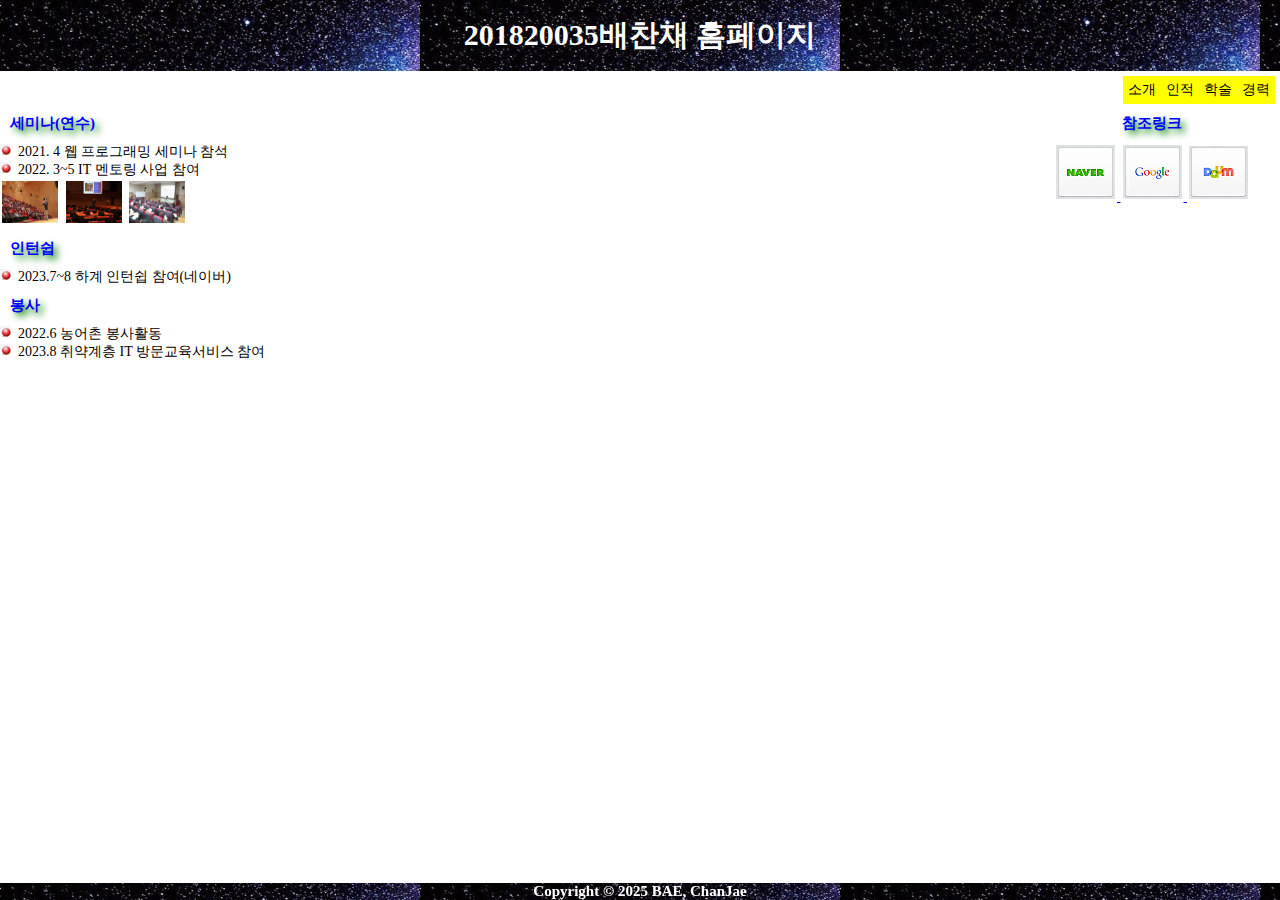
<file: mcareer.html>
<!DOCTYPE html>
<html>
<head>
	<meta charset="utf-8">	
	<meta name="viewport" content="width=device-width, initial-scale=1.0"/>
	<title>HTML5 개인 포트폴리오 홈페이지</title>
	<link rel="stylesheet" href="mportpolio.css"/>
</head>
<body>
	<header>
		<h1>201820035배찬재 홈페이지</h1>
	</header>
	<nav>
		<span><a href="mcareer.html"> 경력 </a></span>
		<span><a href="mstudy.html"> 학술 </a></span>
		<span><a href="minfo.html"> 인적 </a></span>
		<span><a href="mintro.html"> 소개 </a></span>
	</nav>
  <div class="content">
	<section class="section1">  
		<h3>세미나(연수)</h3>
		<ul>
			<li>2021. 4 웹 프로그래밍 세미나 참석</li>
			<li>2022. 3~5 IT 멘토링 사업 참여</li>
		</ul>
		<div id="pic-container">
			<img id="pic1" class="semi-pic" src="seminar4.jpg"/>
			<img id="pic2" class="semi-pic" src="seminar5.jpg"/>
			<img id="pic3" class="semi-pic" src="seminar6.jpg"/>
		</div>		
		<h3>인턴쉽</h3>
		<ul>
			<li>2023.7~8 하계 인턴쉽 참여(네이버)</li>
		</ul>		
		<h3>봉사</h3>
		<ul>
			<li>2022.6  농어촌 봉사활동</li>
			<li>2023.8  취약계층 IT 방문교육서비스 참여</li>
		</ul>
	</section>
	<aside>
		<h3>참조링크</h3>
		<a href="http://www.naver.com">
			<img class="portal" src="naver.jpg" alt="네이버이동"/>
		</a>
		<a href="http://www.google.com">
			<img class="portal" src="google.jpg" alt="구글이동"/>
		</a>
		<a href="http://www.daum.net">
			<img class="portal" src="daum.jpg" alt="다음이동"/>
		</a>
	</aside>
  </div>
	<footer>
		<h2>Copyright &copy; 2025 BAE, ChanJae </h2>
	</footer>
</body>
</html>
</file>
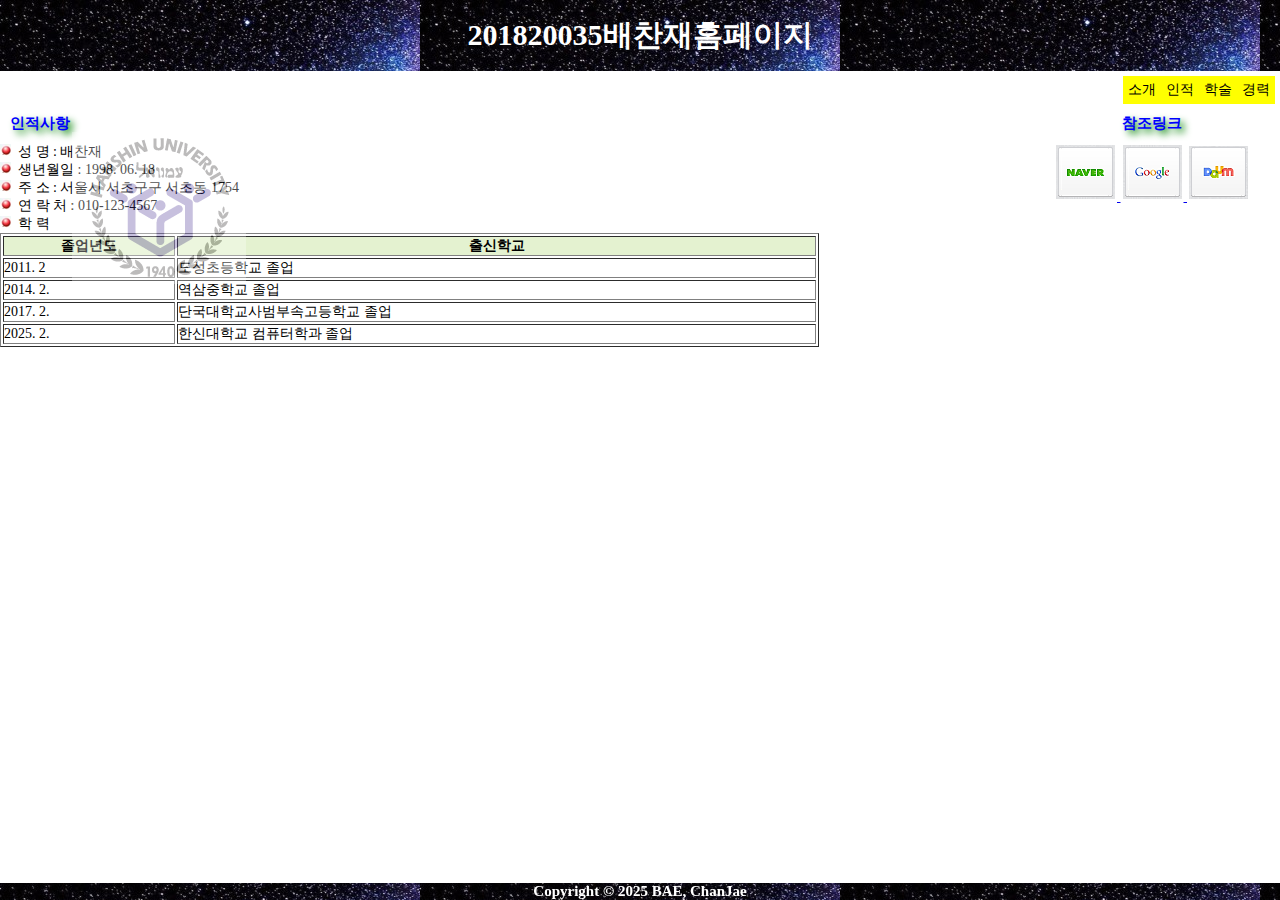
<file: minfo.html>
﻿<!DOCTYPE html>
<html>
<head>
	<meta charset="utf-8">	
	<meta name="viewport" content="width=device-width, initial-scale=1.0"/>
	<title>HTML5 개인 포트폴리오 홈페이지</title>
	<link rel="stylesheet" href="mportpolio.css"/>
</head>
<body>
	<header>
		<h1>201820035배찬재홈페이지</h1>
	</header>
	<nav>
		<span><a href="mcareer.html"> 경력 </a></span>
		<span><a href="mstudy.html"> 학술 </a></span>
		<span><a href="minfo.html"> 인적 </a></span>
		<span><a href="mintro.html"> 소개 </a></span>
	</nav>
  <div class="content">
	<section class="section1">  
		<h3>인적사항</h3>
		<ul>
			<li>성    명 : 배찬재</li>
			<li>생년월일 : 1998. 06. 18</li>
			<li>주    소 : 서울시 서초구구 서초동 1754</li>
			<li>연 락 처 : 010-123-4567</li>
			<li>학    력
			<table id="year-table" border="1">
				<thead>
					<tr>	<th>졸업년도</th> <th>출신학교</th></tr>
				</thead>
				<tbody>
					<tr>	<td>2011. 2</td><td> 도성초등학교 졸업</td>	</tr>
					<tr>	<td>2014. 2.</td><td> 역삼중학교 졸업</td>	</tr>
					<tr>	<td>2017. 2.</td><td> 단국대학교사범부속고등학교 졸업</td></tr>
					<tr>	<td>2025. 2.</td><td> 한신대학교 컴퓨터학과 졸업</td></tr>
				</tbody>
			</table>
			</li>
		</ul>
	</section>
	<img id="logo" src="logo.jpg"/>	
	<aside>
		<h3>참조링크</h3>
		<a href="http://www.naver.com">
			<img class="portal" src="naver.jpg" alt="네이버이동"/>
		</a>
		<a href="http://www.google.com">
			<img class="portal" src="google.jpg" alt="구글이동"/>
		</a>
		<a href="http://www.daum.net">
			<img class="portal" src="daum.jpg" alt="다음이동"/>
		</a>
	</aside>
  </div>
	<footer>
		<h2>Copyright &copy; 2025 BAE, ChanJae </h2>
	</footer>
</body>
</html>
</file>
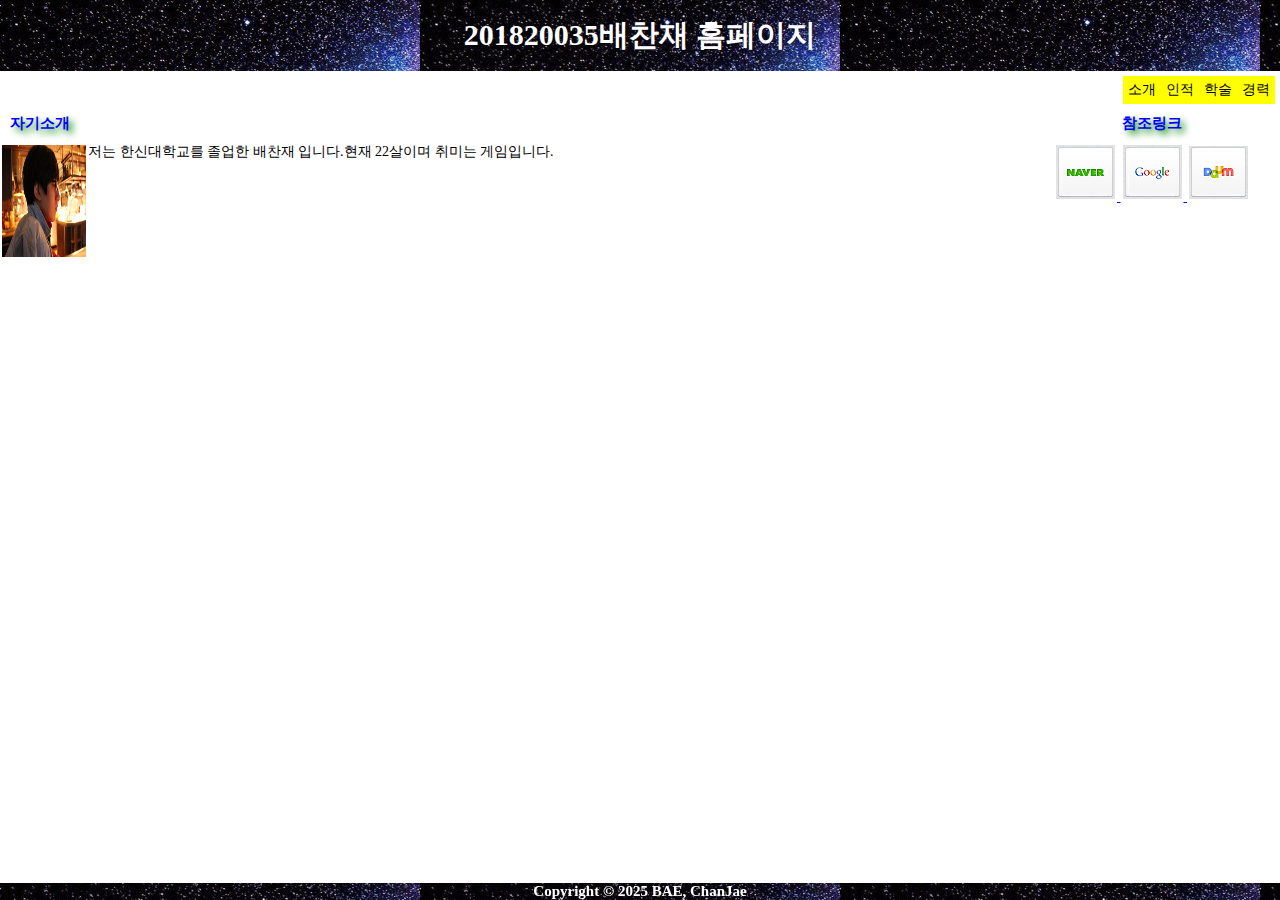
<file: mintro.html>
<!DOCTYPE html>
<html>
<head>
<meta charset="utf-8">	
<meta name="viewport" content="width=device-width, initial-scale=1.0"/>
<title>HTML5 개인 포트폴리오 홈페이지</title>
<link rel="stylesheet" type="text/css" href="mportpolio.css"/>
</head>
<body>
	<header>
		<h1>201820035배찬재 홈페이지</h1>
	</header>
	<nav>
		<span><a href="mcareer.html"> 경력 </a></span>
		<span><a href="mstudy.html"> 학술 </a></span>
		<span><a href="minfo.html"> 인적 </a></span>
		<span><a href="mintro.html"> 소개 </a></span>
	</nav>
  <div class="content">
	<section class="section1">  
		<h3>자기소개</h3>
		<img id="stu-pic" src="stu2.jpg"/>
		<p>
			저는 한신대학교를 졸업한 배찬재 입니다.현재 22살이며 취미는 게임입니다.
		</p>
	</section>
	<aside>
		<h3>참조링크</h3>
		<a href="http://www.naver.com">
			<img class="portal" src="naver.jpg" alt="네이버이동"/>
		</a>
		<a href="http://www.google.com">
			<img class="portal" src="google.jpg" alt="구글이동"/>
		</a>
		<a href="http://www.daum.net">
			<img class="portal" src="daum.jpg" alt="다음이동"/>
		</a>
	</aside>
  </div>
	<footer>
		<h2>Copyright &copy; 2025 BAE, ChanJae </h2>
	</footer>
</body>
</html>
</file>
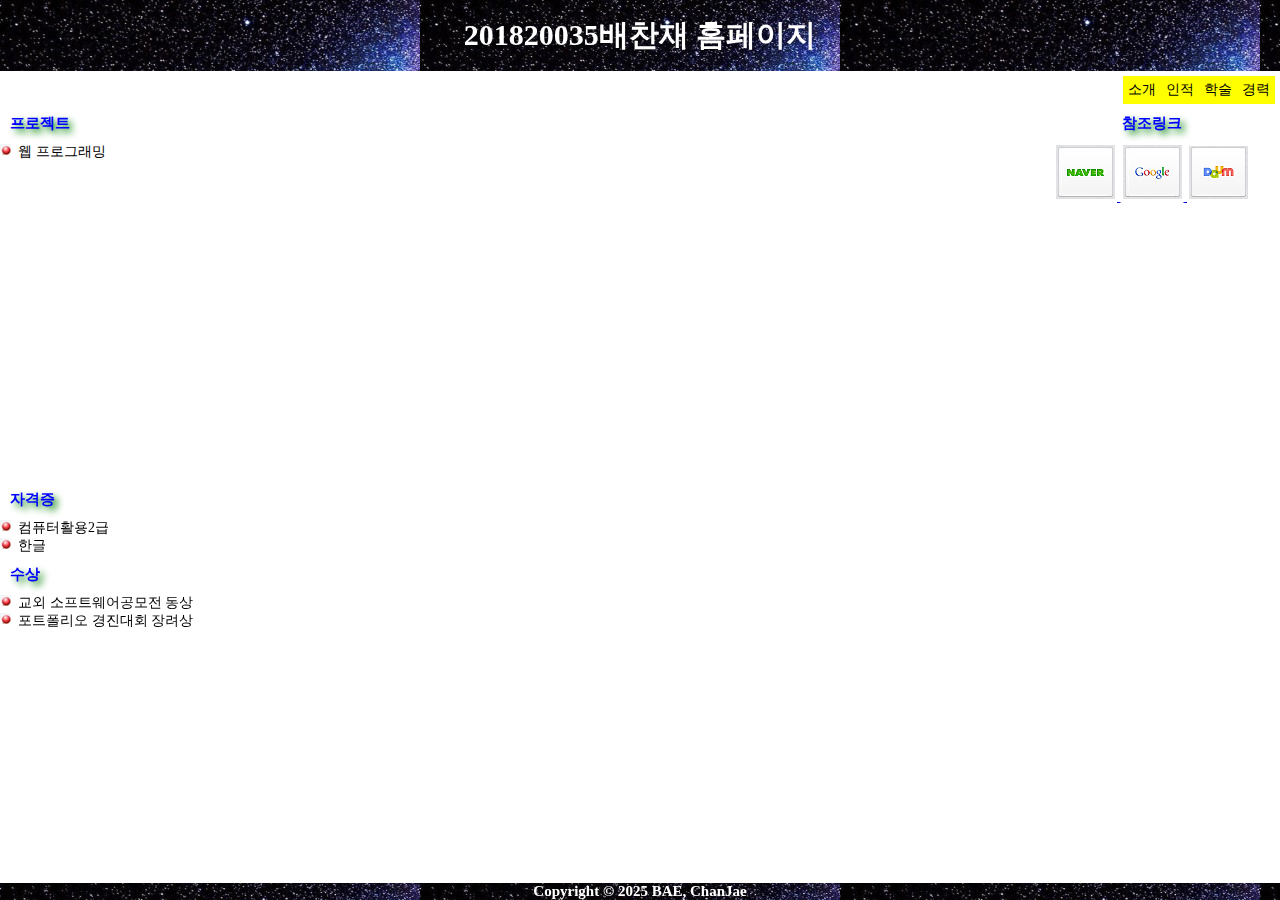
<file: mstudy.html>
<!DOCTYPE html>
<html>
<head>
	<meta charset="utf-8">	
	<meta name="viewport" content="width=device-width, initial-scale=1.0"/>
	<title>HTML5 개인 포트폴리오 홈페이지</title>
	<link rel="stylesheet" href="mportpolio.css"/>
</head>
<body>
	<header>
		<h1>201820035배찬재 홈페이지</h1>
	</header>
	<nav>
		<span><a href="mcareer.html"> 경력 </a></span>
		<span><a href="mstudy.html"> 학술 </a></span>
		<span><a href="minfo.html"> 인적 </a></span>
		<span><a href="mintro.html"> 소개 </a></span>
	</nav>
  <div class="content">
	<section class="section1">  
		<h3>프로젝트</h3>
		<ul>
			<li>웹 프로그래밍</li>
		</ul>
		<iframe width="560" height="315" src="https://www.youtube.com/embed/Q45u5KL0ZbI" frameborder="0" allow="accelerometer; autoplay; encrypted-media; gyroscope; picture-in-picture" allowfullscreen></iframe>
		<h3>자격증</h3>
		<ul>
			<li>컴퓨터활용2급</li>
			<li>한글</li>
		</ul>
		<h3>수상</h3>
		<ul>
			<li>교외 소프트웨어공모전 동상</li>
			<li>포트폴리오 경진대회 장려상</li>
		</ul>
	</section>
	<aside>
		<h3>참조링크</h3>
		<a href="http://www.naver.com">
			<img class="portal" src="naver.jpg" alt="네이버이동"/>
		</a>
		<a href="http://www.google.com">
			<img class="portal" src="google.jpg" alt="구글이동"/>
		</a>
		<a href="http://www.daum.net">
			<img class="portal" src="daum.jpg" alt="다음이동"/>
		</a>
	</aside>
  </div>
	<footer>
		<h2>Copyright &copy; 2025 BAE, ChanJae </h2>
	</footer>
</body>
</html>
</file>
<file: mportpolio.css>
﻿/* 스타일 초기화 */
* { margin: 0px ; padding: 0px ; }
header, body, footer { font-size: 14px; font-family: 나눔고딕,굴림,돋음,'Times New Roman',serif; width: 100%; }
header, footer { text-align : center ; }
body { margin: auto; }
footer { position: fixed; bottom: 0px; }

/* 공통 스타일 */
h1 { padding: 15px; font-size: 30px ; color: white; }
h2 { font-size: 15px; color: white; }
h3 { margin: 10px; font-size: 15px; color: blue; text-shadow: 4px 4px 7px green; }
h1, h2 { background-image: url(bc.jpg); background-repeat: repeat-x; }

img { border: 0; padding: 2px; }

nav { margin: 5px 5px; }
nav > span > a { font-style: bold; margin: 0 ; padding: 3px; border: 2px solid yellow; float: right; text-decoration: none; background: yellow; color: black; }
nav > span > a:hover { background: #ff00ff; color: white; }
@media only screen and (min-width: 321px) and (orientation: landscape) {
	section { width: 80%; float: left; }
	aside { width: 20%; text-align: center; float: right; }
	footer { clear: both; }
}
.content  { clear: both; }
.section1 ul li { list-style-position: inside; list-style-image: url("li.jpg"); }

/* mintro.html 적용 스타일 */
#stu-pic { width: 6em; height: 8em; float: left; }

/* minfo.html 적용 스타일 */
#year-table { table-layout: auto; width: 80%; border-collapse: seperate; }
#year-table thead { background: #E4F2D0; }
#logo { position: fixed; top:130px; left: 70px; opacity: 0.3; } 

/* mstudy.html 적용 스타일 */
video { margin: 5px; width: 300px; height: 200px; }

/* mcareer.html 적용 스타일 */
.semi-pic { width: 4em; height: 3em;  }
#pic-container { overflow: hidden; }
#pic-container:hover { height: 220px; }
#pic1:hover { -webkit-transform: translate(150px,50px) scale(7,7); transform: scale(0.5); }
#pic2:hover { -webkit-transform: translate(100px,50px) scale(7,7) ; transform: scale(0.5); }
#pic3:hover { -webkit-transform: translate(30px,50px) scale(7,7); transform: scale(0.5); }
</file>
